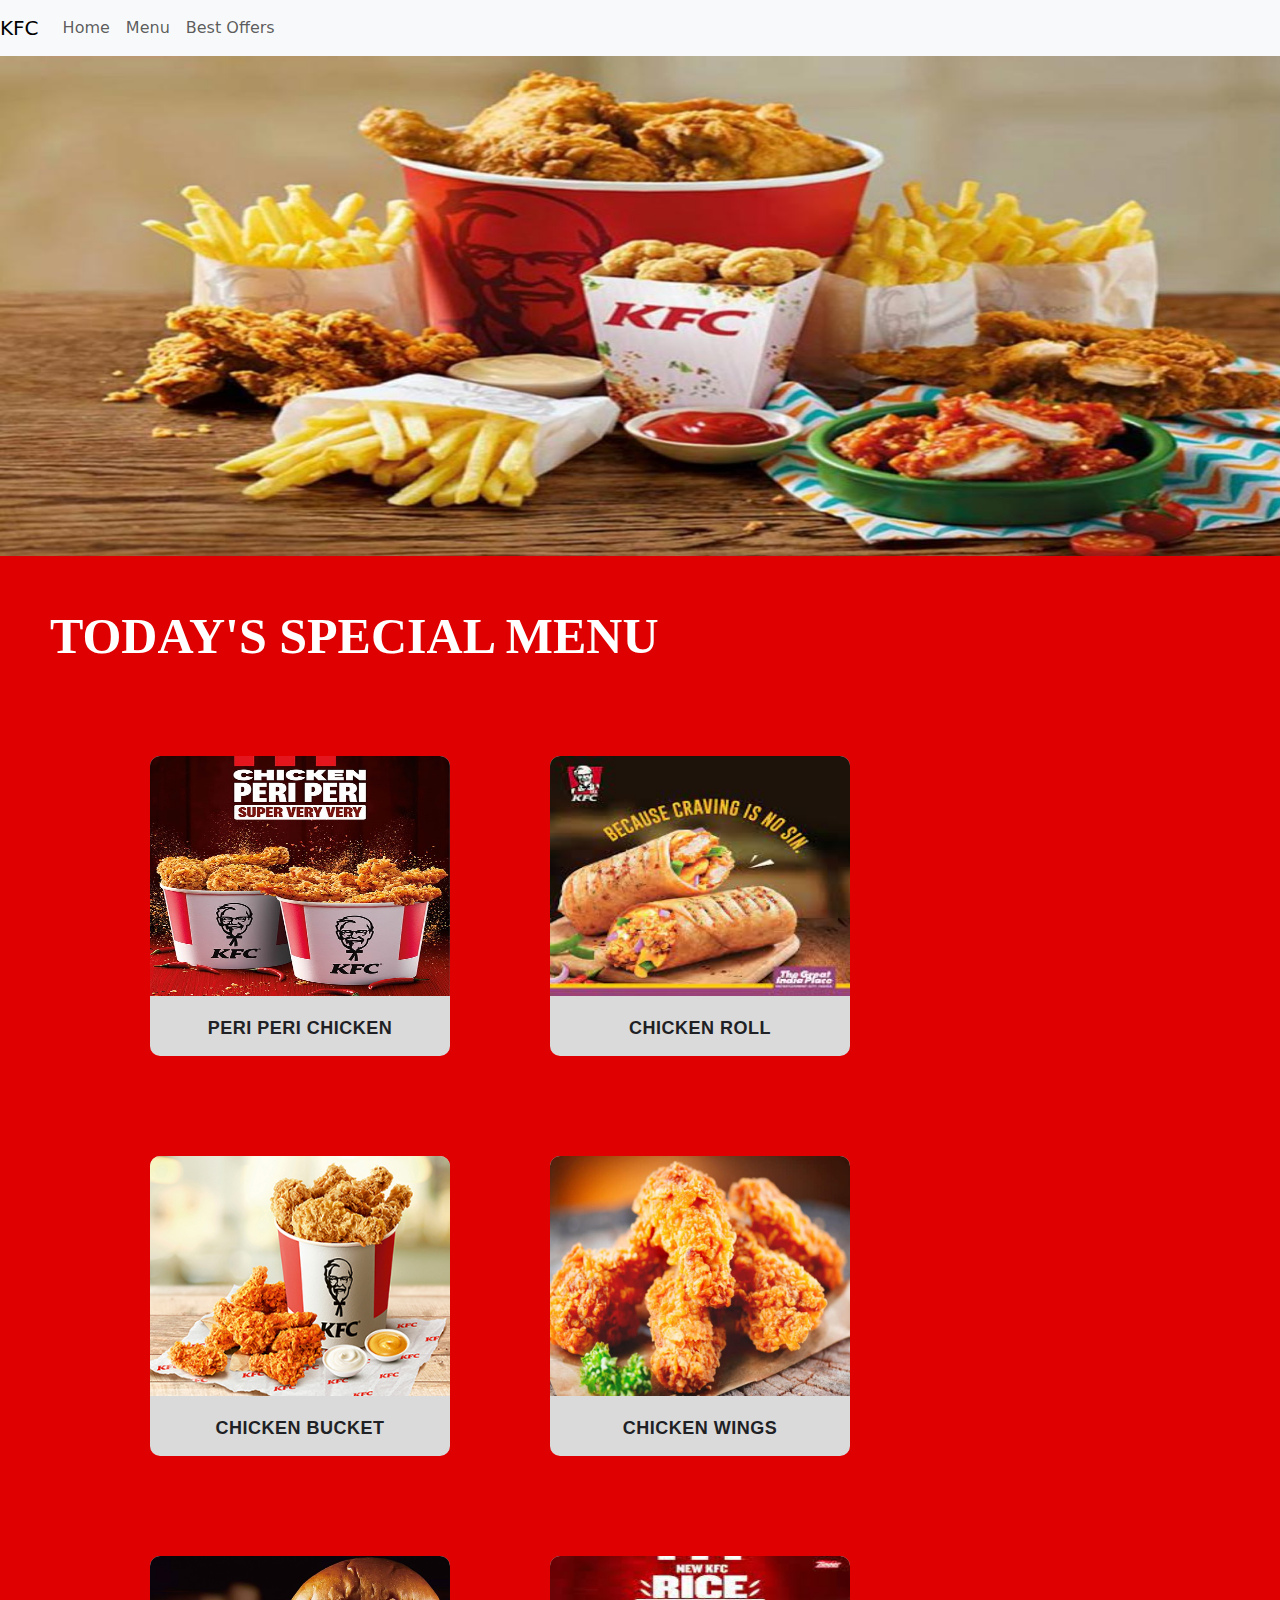
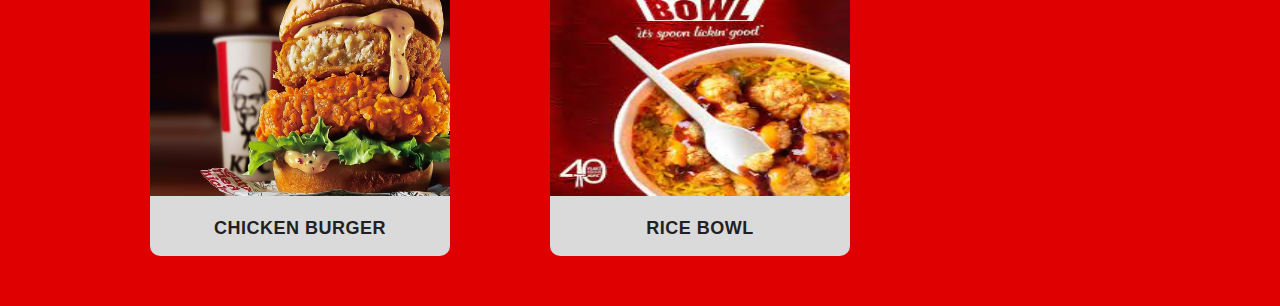
<file: index.html>
<!DOCTYPE html>
<html lang="en">
<head>
    <meta charset="UTF-8">
    <meta name="viewport" content="width=device-width, initial-scale=1.0">
    <link href="https://cdn.jsdelivr.net/npm/bootstrap@5.3.2/dist/css/bootstrap.min.css" rel="stylesheet" >
    <link rel="stylesheet" href="style.css">
    <title>KFC</title>
</head>
<body>
    <nav class="navbar navbar-expand-lg navbar-light bg-light">
        <a class="navbar-brand" href="index.html" >KFC</a>
        <button class="navbar-toggler" type="button" data-toggle="collapse" data-target="#navbarNavDropdown" aria-controls="navbarNavDropdown" aria-expanded="false" aria-label="Toggle navigation">
          <span class="navbar-toggler-icon"></span>
        </button>
        <div class="collapse navbar-collapse" id="navbarNavDropdown">
          <ul class="navbar-nav">
            <li class="nav-item active">
              <a class="nav-link" href="index.html">Home</a>
            </li>
            <li class="nav-item">
              <a class="nav-link" href="#category">Menu</a>
            </li>
            <li class="nav-item">
              <a class="nav-link" href="#category">Best Offers</a>
            </li>
          </ul>
        </div>
      </nav>
      <div class="image">
        <img src="kfc.jpg" height="100%" width="100%" alt="">
        <h1 style="color: #fff; margin: 50px; font-size: 50px;font-weight: bolder;font-family: Cambria, Cochin, Georgia, Times, 'Times New Roman', serif;">TODAY'S SPECIAL MENU</h1>
       </div>
       <div class="category" id="category">
            <div class="menucards">
                <a href="peri.html">
                    <img src="peri_peri.jpg" width="100%" height="80%" style="border-radius: 10px 10px 0px 0px;" alt="">
                    <p class="menunames">PERI PERI CHICKEN</p>
                </a>
                
            </div>
            <div class="menucards">
                <a href="peri.html"><img src="rolls.jpg" width="100%" height="80%" style="border-radius: 10px 10px 0px 0px;" alt="">
                    <p class="menunames">CHICKEN ROLL</p>
                </a>
                
            </div>
            <div class="menucards">
                <a href="peri.html">
                    <img src="bucket.jpg" width="100%" height="80%" style="border-radius: 10px 10px 0px 0px;" alt="">
                <p class="menunames">CHICKEN BUCKET</p>
                </a>
                
            </div>
            <div class="menucards">
                <a href="peri.html">
                    <img src="wings.jpg" width="100%" height="80%" style="border-radius: 10px 10px 0px 0px;" alt="">
                    <p class="menunames">CHICKEN WINGS</p>
                </a>
                
            </div>
            <div class="menucards">
                <a href="peri.html"><img src="burger.jpg" width="100%" height="80%" style="border-radius: 10px 10px 0px 0px;" alt="">
                    <p class="menunames">CHICKEN BURGER</p></a>
                
            </div>
            <div class="menucards">
                <a href="peri.html">
                    <img src="rice.jpg" width="100%" height="80%" style="border-radius: 10px 10px 0px 0px;" alt="">
                    <p class="menunames">RICE BOWL</p>
                </a>
                
            </div>
       </div>


    </body>
    <script src="https://cdn.jsdelivr.net/npm/bootstrap@5.3.2/dist/js/bootstrap.bundle.min.js"></script>
</html>
</file>
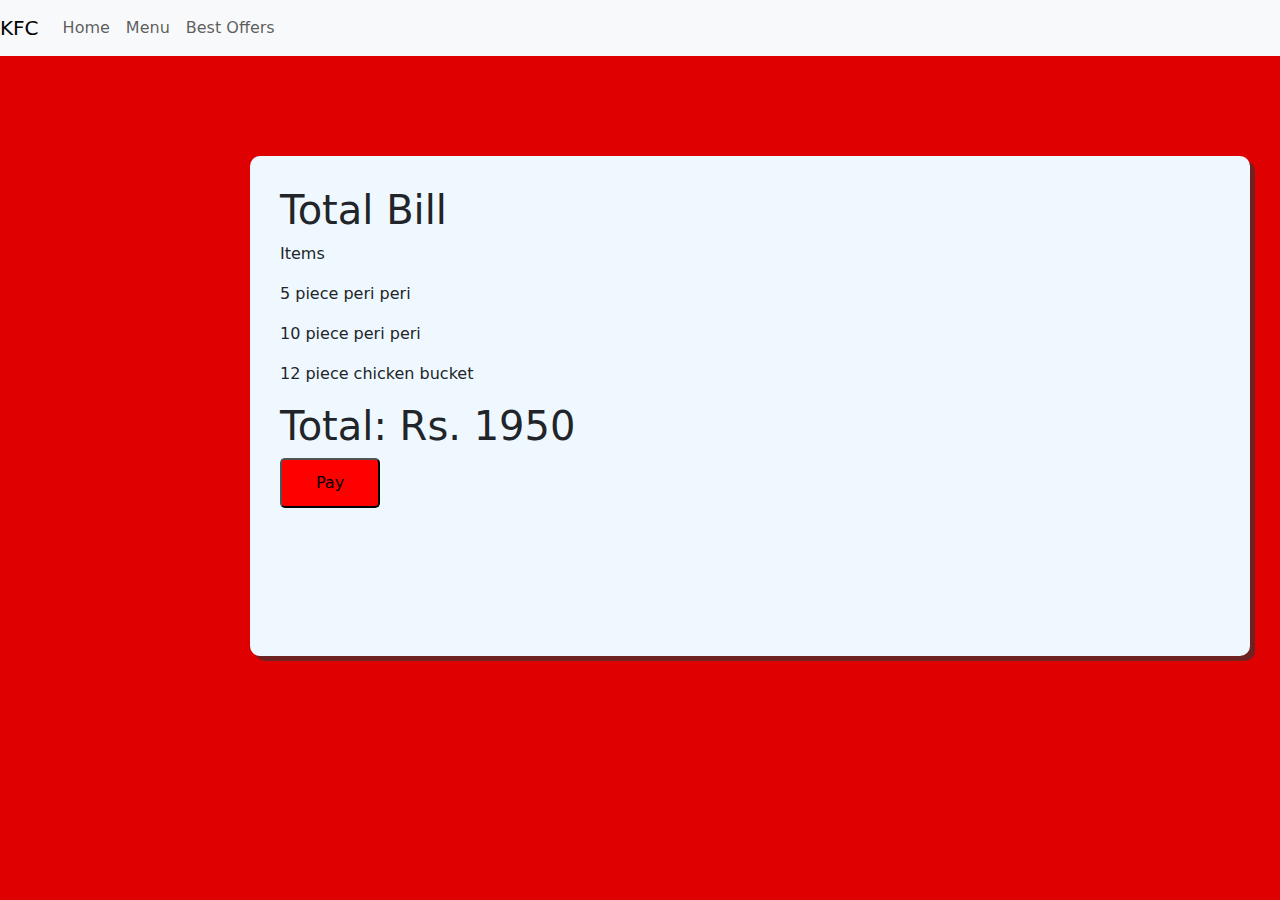
<file: order.html>
<!DOCTYPE html>
<html lang="en">
<head>
    <meta charset="UTF-8">
    <meta name="viewport" content="width=device-width, initial-scale=1.0">
    <title>ORDER</title>
    <link href="https://cdn.jsdelivr.net/npm/bootstrap@5.3.2/dist/css/bootstrap.min.css" rel="stylesheet" >
    <link rel="stylesheet" href="style.css">
</head>
<body>
    <nav class="navbar navbar-expand-lg navbar-light bg-light">
        <a class="navbar-brand" href="index.html">KFC</a>
        <button class="navbar-toggler" type="button" data-toggle="collapse" data-target="#navbarNavDropdown" aria-controls="navbarNavDropdown" aria-expanded="false" aria-label="Toggle navigation">
          <span class="navbar-toggler-icon"></span>
        </button>
        <div class="collapse navbar-collapse" id="navbarNavDropdown">
          <ul class="navbar-nav">
            <li class="nav-item active">
              <a class="nav-link" href="index.html">Home</a>
            </li>
            <li class="nav-item">
              <a class="nav-link" href="index.html">Menu</a>
            </li>
            <li class="nav-item">
              <a class="nav-link" href="index.html">Best Offers</a>
            </li>
          </ul>
        </div>
      </nav>
      <div class="bill">
        <h1>Total Bill</h1>
        <p>Items</p>
        <p>5 piece peri peri</p>
        <p>10 piece peri peri</p>
        <p>12 piece chicken bucket</p>
        <h1>Total: Rs. 1950</h1>
        <button style="background-color: red; border-radius: 5px; height: 50px; width: 100px;">Pay</button>
      </div>
</body>
</html>
</file>
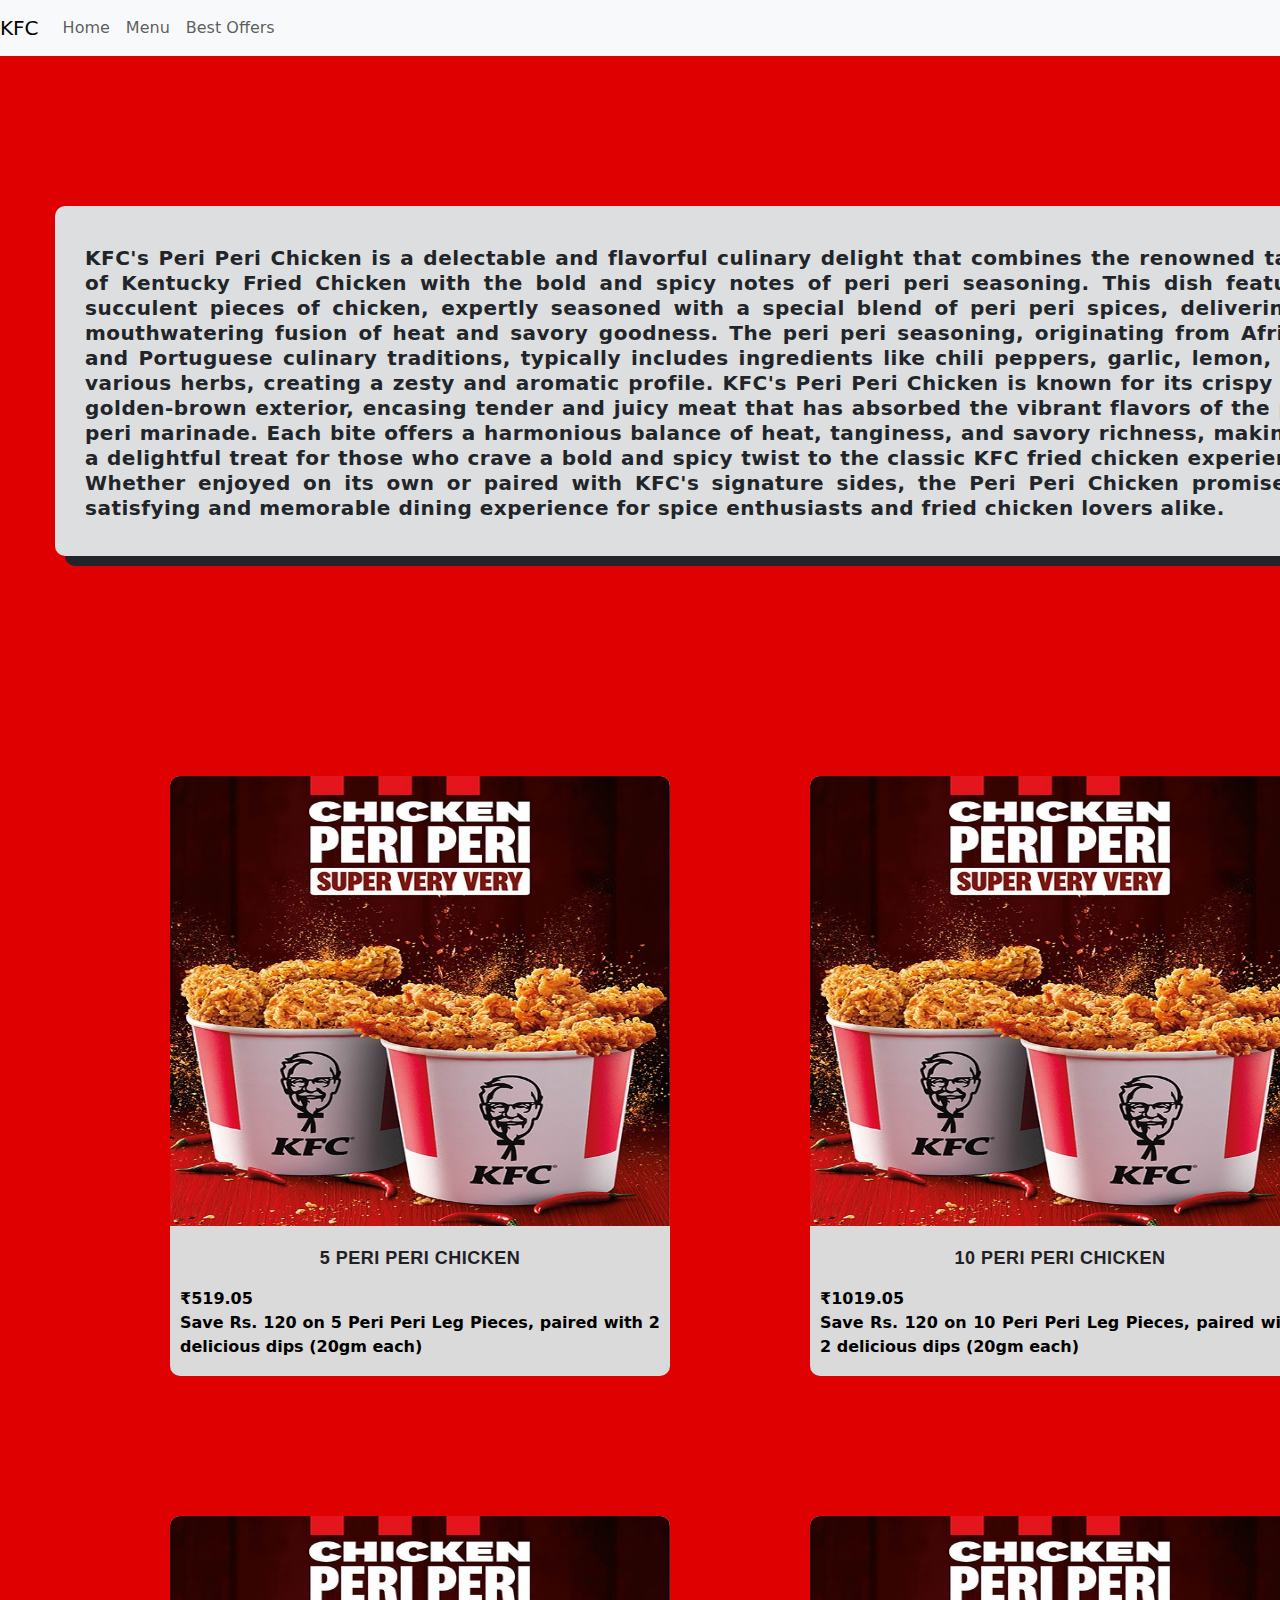
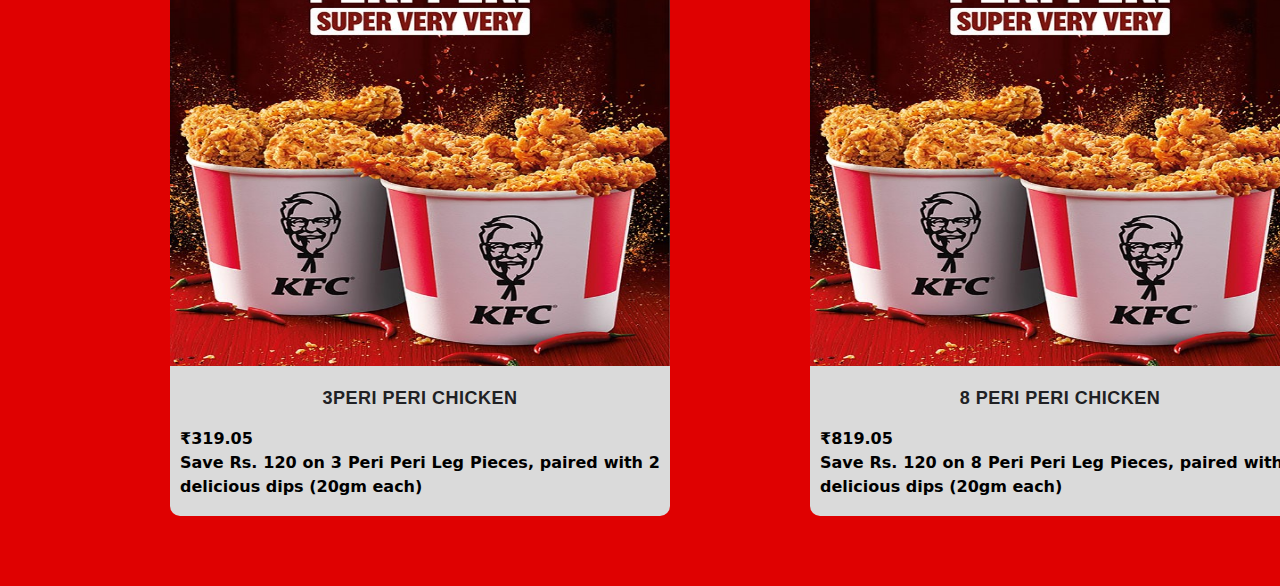
<file: peri.html>
<!DOCTYPE html>
<html lang="en">
<head>
    <meta charset="UTF-8">
    <meta name="viewport" content="width=device-width, initial-scale=1.0">
    <title>Items</title>
    <link href="https://cdn.jsdelivr.net/npm/bootstrap@5.3.2/dist/css/bootstrap.min.css" rel="stylesheet" >
    <link rel="stylesheet" href="style.css">
</head>
<body style="width: 1535px;">
    <nav class="navbar navbar-expand-lg navbar-light bg-light">
        <a class="navbar-brand" href="index.html">KFC</a>
        <button class="navbar-toggler" type="button" data-toggle="collapse" data-target="#navbarNavDropdown" aria-controls="navbarNavDropdown" aria-expanded="false" aria-label="Toggle navigation">
          <span class="navbar-toggler-icon"></span>
        </button>
        <div class="collapse navbar-collapse" id="navbarNavDropdown">
          <ul class="navbar-nav">
            <li class="nav-item active">
              <a class="nav-link" href="index.html">Home</a>
            </li>
            <li class="nav-item">
              <a class="nav-link" href="index.html">Menu</a>
            </li>
            <li class="nav-item">
              <a class="nav-link" href="index.html">Best Offers</a>
            </li>
          </ul>
        </div>
      </nav>
    <div class="desc">
        <p>KFC's Peri Peri Chicken is a delectable and flavorful culinary delight that combines the renowned taste of Kentucky Fried Chicken with the bold and spicy notes of peri peri seasoning. This dish features succulent pieces of chicken, expertly seasoned with a special blend of peri peri spices, delivering a mouthwatering fusion of heat and savory goodness.
            The peri peri seasoning, originating from African and Portuguese culinary traditions, typically includes ingredients like chili peppers, garlic, lemon, and various herbs, creating a zesty and aromatic profile. KFC's Peri Peri Chicken is known for its crispy and golden-brown exterior, encasing tender and juicy meat that has absorbed the vibrant flavors of the peri peri marinade.   
            Each bite offers a harmonious balance of heat, tanginess, and savory richness, making it a delightful treat for those who crave a bold and spicy twist to the classic KFC fried chicken experience. Whether enjoyed on its own or paired with KFC's signature sides, the Peri Peri Chicken promises a satisfying and memorable dining experience for spice enthusiasts and fried chicken lovers alike.
            
            </p>

    </div>
    <div class="category">
        <div class="item_menu">
            <a href="order.html" style="text-decoration: none;">
                <img src="peri_peri.jpg" width="100%" height="75%" style="border-radius: 10px 10px 0px 0px;" alt="">
            <p class="menunames">5 PERI PERI CHICKEN</p>
            <p style="text-align: justify; font-weight: bold; margin: 10px;">₹519.05 <br>
                Save Rs. 120 on 5 Peri Peri Leg Pieces, paired with 2 delicious dips (20gm each)</p>
        

            </a>
            </div>
        <div class="item_menu">
            <a href="order.html">
                <img src="peri_peri.jpg" width="100%" height="75%" style="border-radius: 10px 10px 0px 0px;" alt="">
            <p class="menunames">10 PERI PERI CHICKEN</p>
            <p style="text-align: justify; font-weight: bold; margin: 10px; color: black; text-decoration: none;">₹1019.05 <br>
                Save Rs. 120 on 10 Peri Peri Leg Pieces, paired with 2 delicious dips (20gm each)</p>
        

            </a>
            
        </div>
        <div class="item_menu">
            <a href="order.html">
                <img src="peri_peri.jpg" width="100%" height="75%" style="border-radius: 10px 10px 0px 0px;" alt="">
            <p class="menunames"> 3PERI PERI CHICKEN</p>
            <p style="text-align: justify; font-weight: bold; margin: 10px;">₹319.05 <br>
                Save Rs. 120 on 3 Peri Peri Leg Pieces, paired with 2 delicious dips (20gm each)</p>
        

            </a>
        </div>
        <div class="item_menu">
            <a href="order.html">
                <img src="peri_peri.jpg" width="100%" height="75%" style="border-radius: 10px 10px 0px 0px;" alt="">
            <p class="menunames"> 8 PERI PERI CHICKEN</p>
            <p style="text-align: justify; font-weight: bold; margin: 10px;">₹819.05 <br>
                Save Rs. 120 on 8 Peri Peri Leg Pieces, paired with 2 delicious dips (20gm each)</p>
        

            </a>     
        </div>
   </div>
    
</body>
</html>
</file>
<file: style.css>
body{
    background-color: rgb(223, 1, 1);
}

.image{
    
    height: 500px;
    width: 1535px;
}

.category{
    width: 100%;
    height: 500px;
    padding-top: 50px;
    padding-left: 100px;
    margin-top: 100px;
    
}
.menucards{
    background-color: #dadada;
    width: 300px;
    height: 300px;
    float: left;
    margin: 50px ;
    border-radius: 10px;
    text-decoration-color: #dadada;
    
    
}

.menunames{
    text-align: center;
    font-family: Arial, Helvetica, sans-serif;
    font-style: normal;
    font-weight: 700;
    font-size: 18px;
    line-height: 25px;
    letter-spacing: .5px;
    color: #202124;
    margin-top: 20px;
    text-decoration-color: #dadada;
    
}

.item_menu{
    background-color: #dadada;
    width: 500px;
    height: 600px;
    float: left;
    margin: 70px ;
    border-radius: 10px;
    color: black;
    text-decoration: none;
}

.desc{
    width: 1300px;
    height: 350px;
    background-color: rgb(221, 222, 223);
    margin: 55px;
    margin-top: 150px;
    padding: 30px;
    padding-top: 40px;
    line-height: 25px;
    letter-spacing: .5px;
    text-align: justify;
    font-size: 20px;
    font-weight: bold;
    border-radius: 10px;
    box-shadow: 10px 10px;
}

a{
    text-decoration: none;
    color: #000;
}

.bill{
    width:1000px;
    height: 500px;
    background-color: aliceblue;
    margin-left: 250px;
    margin-top: 100px;
    border-radius: 10px;
    box-shadow: 5px 5px rgb(111, 34, 34);
    padding: 30px;
}
</file>
